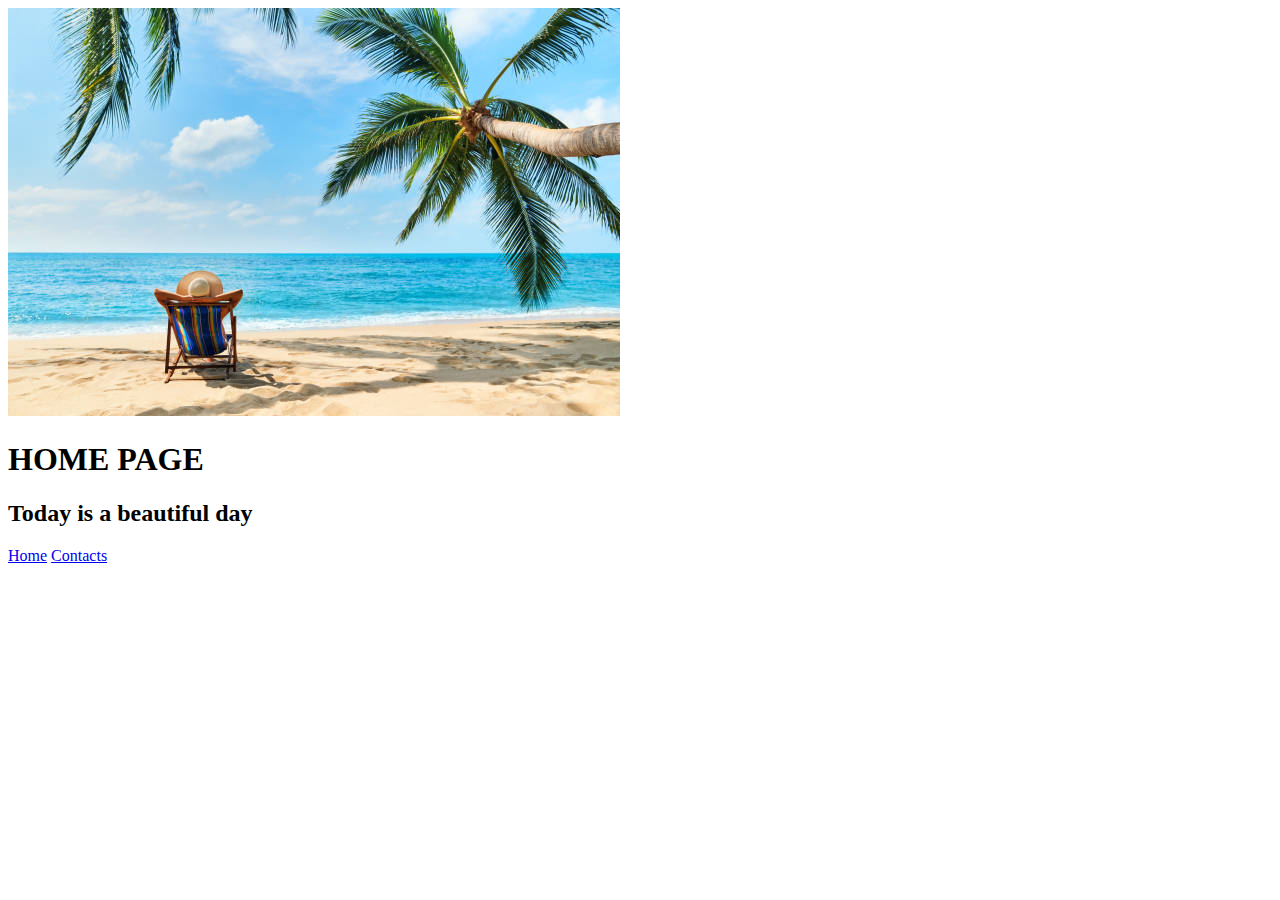
<file: index.html>
<!DOCTYPE html>
<html lang="en">
  <head>
    <meta charset="UTF-8" />
    <meta name="viewport" content="width=device-width, initial-scale=1.0" />
    <title>Document</title>
    <link rel="stylesheet" href="style.css" />
  </head>
  <body>
    <div class="photo1">
      <img src="photo.jpg" />
    </div>
    <div class="texts">
      <h1><b>HOME PAGE</b></h1>
      <h2>Today is a beautiful day</h2>
      <a href="index.html">Home</a>
      <a href="second.html">Contacts</a>
    </div>
  </body>
</html>
</file>
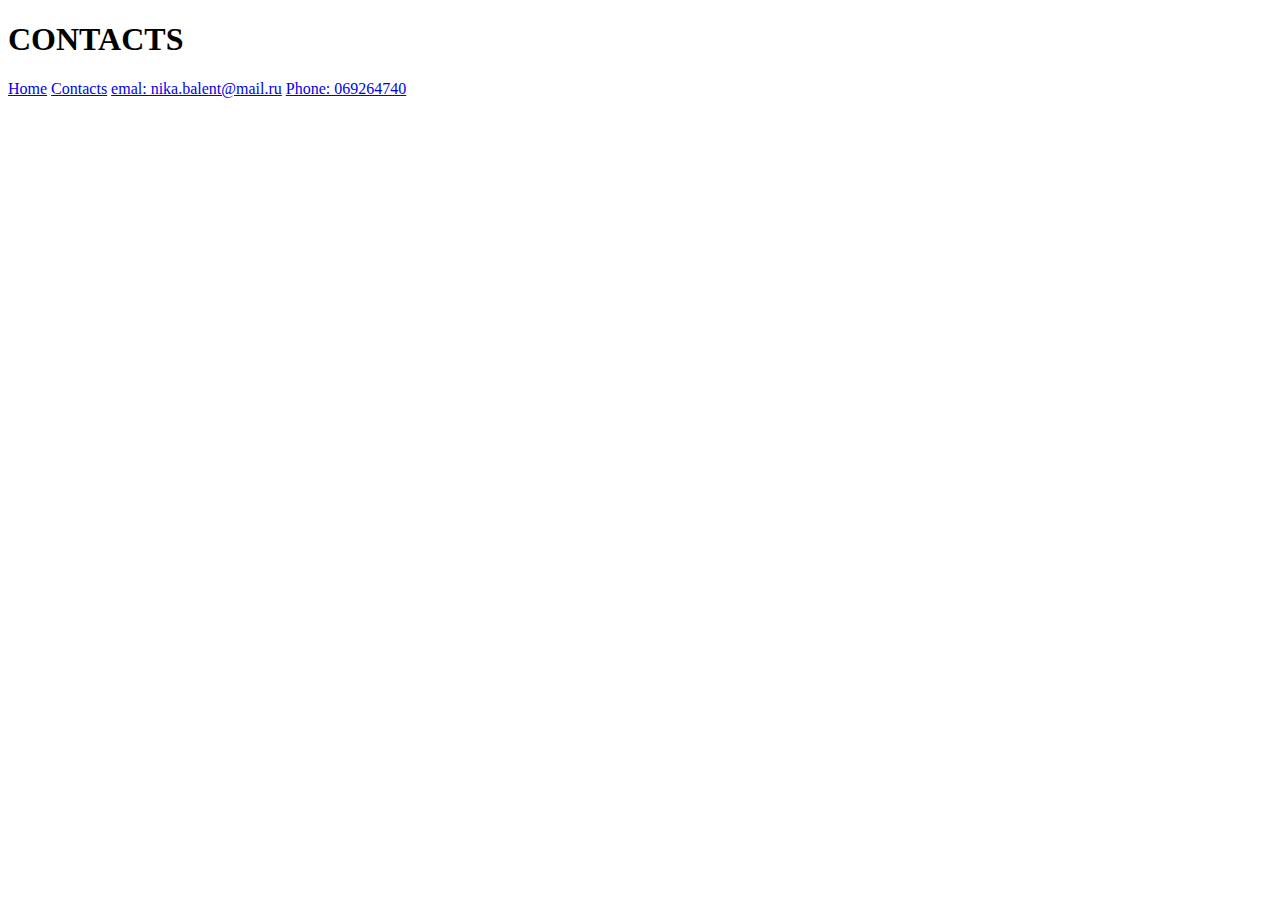
<file: second.html>
<!DOCTYPE html>
<html lang="en">
  <head>
    <meta charset="UTF-8" />
    <meta name="viewport" content="width=device-width, initial-scale=1.0" />
    <title>Document</title>
  </head>
  <body>
    <h1><b>CONTACTS</b></h1>
    <a href="index.html">Home</a>
    <a href="second.html">Contacts</a>
    <a href="mailto:nika.balent@mail.ru">emal: nika.balent@mail.ru</a>
    <a href="»tel:1234567890″">Phone: 069264740</a>
  </body>
</html>
</file>
<file: style.css>
.photo1 {
  size: 0dvb;
}
.texts {
  text-align: left;
  text-decoration-color: blueviolet;
}
</file>
